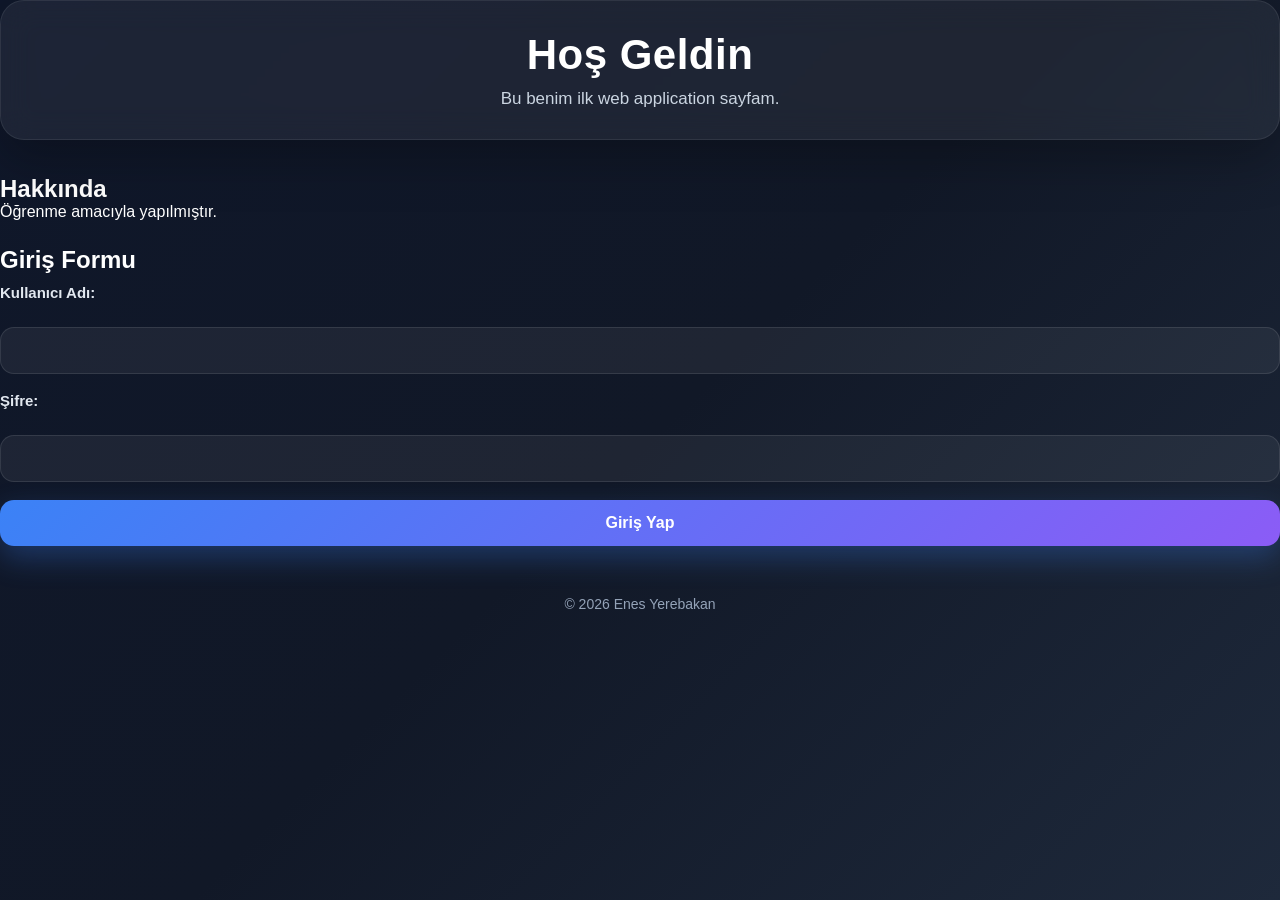
<file: WebApplication-01/index.html>
﻿<!DOCTYPE html>
<html>
<head>
    <meta charset="utf-8" />
    <meta name="viewport" content="width=device-width, initial-scale=1.0">
    <link rel="stylesheet" href="Style.css"/>
    <title>Benim Web Uygulamam</title>
</head>
<body>
    <header>
        <h1>Hoş Geldin</h1>
        <div id="test">
            <p>Bu benim ilk web application sayfam.</p>
        </div>
    </header>

    <main>
        <section>
            <h2>Hakkında</h2>
            <p>Öğrenme amacıyla yapılmıştır.</p>
        </section>

        <section>
            <h2>Giriş Formu</h2>
            <form>
                <label for="username">Kullanıcı Adı:</label><br>
                <input type="text" id="username" name="username"><br><br>

                <label for="password">Şifre:</label><br>
                <input type="password" id="password" name="password"><br><br>

                <button type="submit">Giriş Yap</button>
            </form>
        </section>
    </main>

    <footer>
        <p>© 2026 Enes Yerebakan</p>
    </footer>

</body>
</html>
</file>
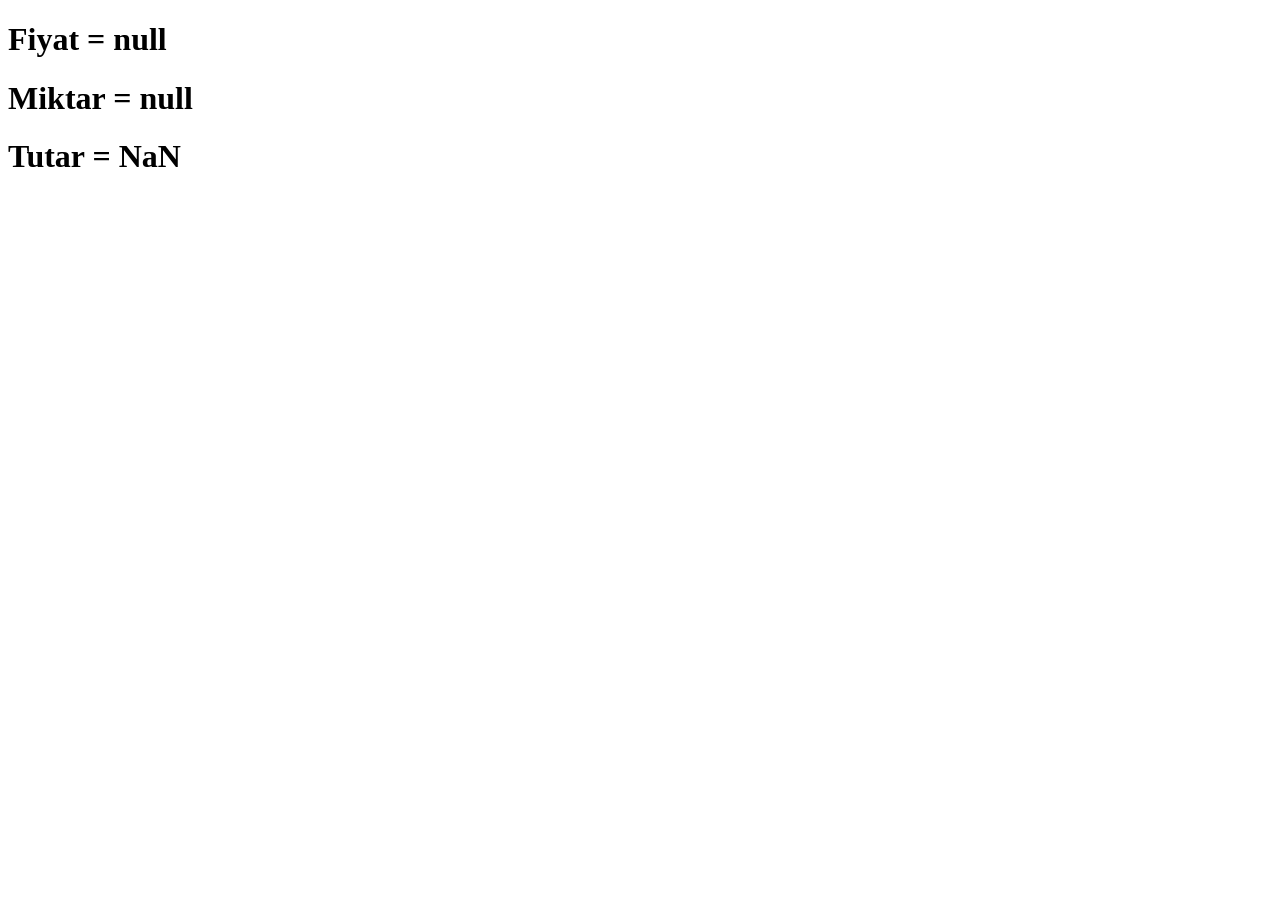
<file: WebApplication-01/Javascript/Js01-Giris.html>
﻿<!DOCTYPE html>
<html>
<head>
    <meta charset="utf-8" />
    <title>Javascript Giriş</title>
    <!--<script>
        document.writeln('<h1 style="color: aqua">Merhaba Dünya!</h1>');//Ekrana yazı yazdırmak için document.write kullanılır
        window.alert('Javascript Giriş!');//Burda pencere açtırarak uyarı kullandık
    </script>-->
    <script language="javascript">
        let fiyat, miktar, tutar, fiy, mik;
        fiyat = window.prompt("fiyatı girin", "0");
        miktar = window.prompt("miktar girin", "0");
        fiy = parseInt(fiyat);//string olan fiyatı int olarak parse ettik
        mik = parseInt(miktar);//string olan miktarı da int olarak parse ettik
        tutar = fiy * mik;
        document.writeln('<h1>Fiyat = ' + fiyat + '<h1>');
        document.writeln('<h1>Miktar = ' + miktar + '<h1>');
        document.writeln('<h1>Tutar = ' + tutar + '<h1>');
    </script>
</head>
<body>
</body>
</html>
</file>
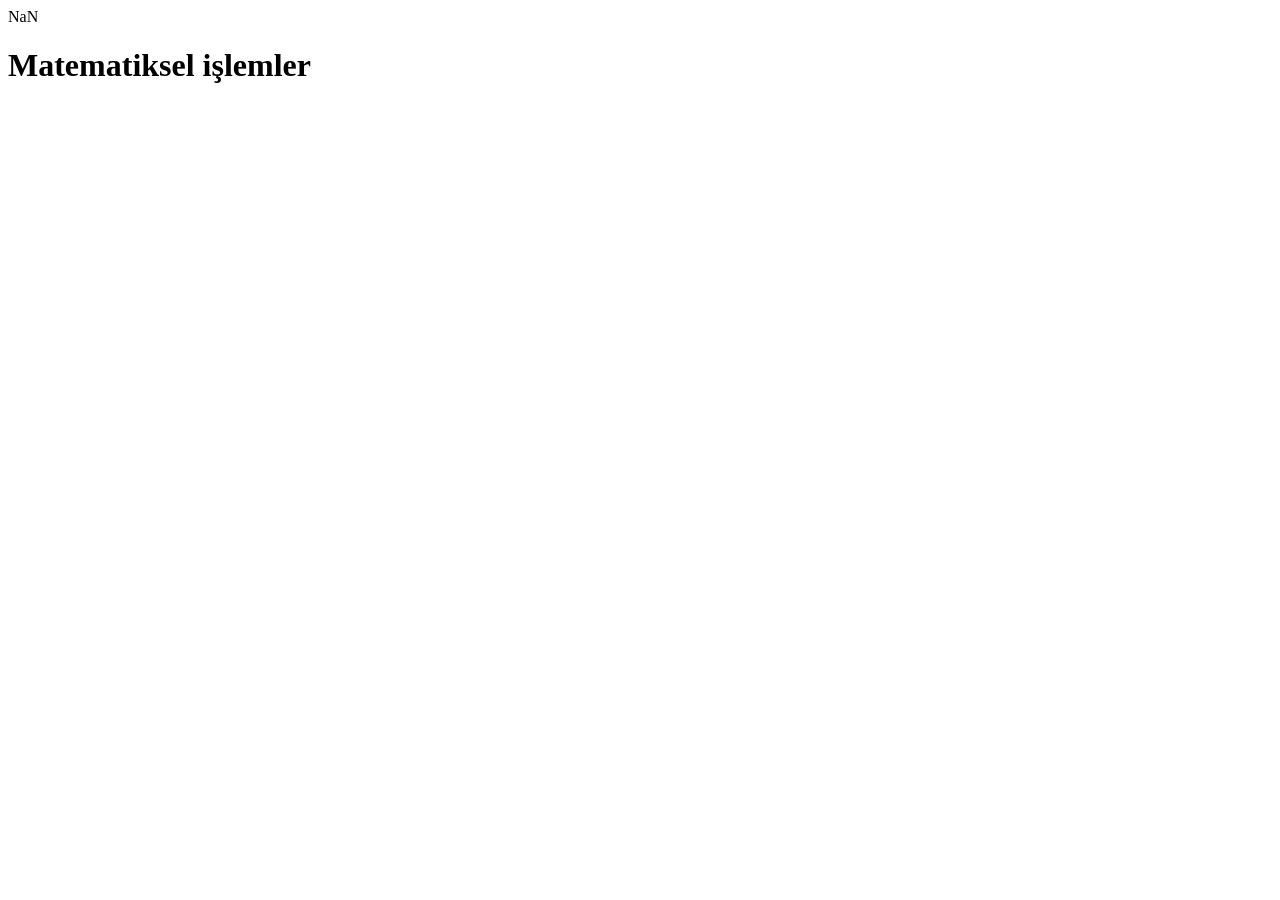
<file: WebApplication-01/Javascript/Js02-MatematikselIslemler.html>
﻿<!DOCTYPE html>
<html>
<head>
    <meta charset="utf-8" />
    <title>Matematiksel işlemler</title>
    <!--<script>
        var x, y, z;
        x = 10;
        y = 3;
        z = x * y + 2 / x * y + x % 3 * y;
        document.writeln("<h2>z = " + z + "</h2>");
        document.writeln("<h2>x = " + x + "</h2>");
        document.writeln("<h2>y = " + y + "</h2>");
    </script>-->

    <!--Örnek Yapı-->
    <script>
        let sayi1 = parseInt(window.prompt("Sayı 1: ", "0"));
        let sayi2 = parseInt(window.prompt("Sayı 2: ", "0"));

        let sonuc = (sayi1 + sayi2) * (sayi1 % sayi2) + sayi1 / sayi2;

        document.writeln(sonuc);
    </script>
</head>
<body>
    <h1>Matematiksel işlemler</h1>


</body>
</html>
</file>
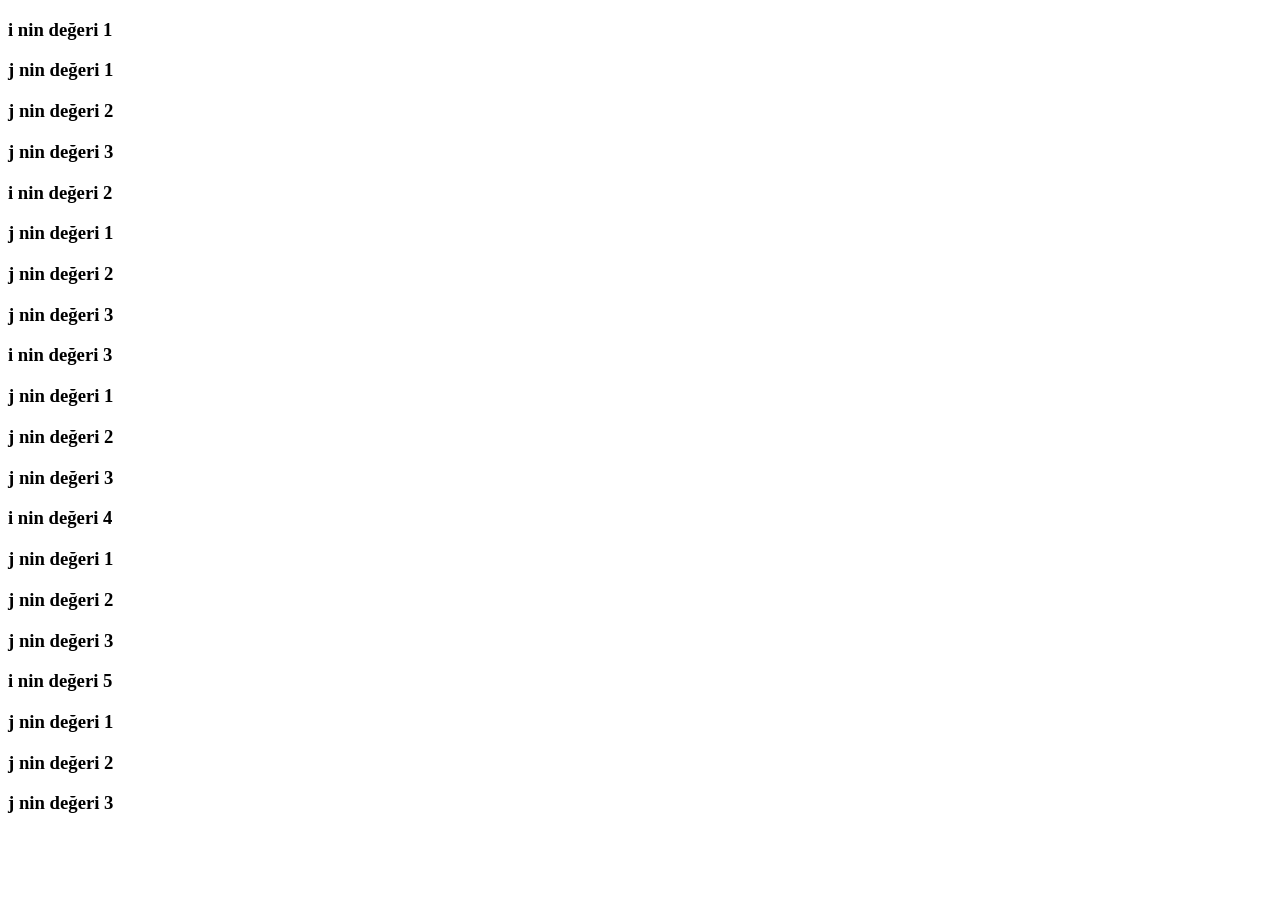
<file: WebApplication-01/Javascript/Js05-Loops.html>
﻿<!DOCTYPE html>
<html>
<head>
    <meta charset="utf-8" />
    <title>Döngü (Loop) Oluşturma</title>

    <script>
        /*
        //While Döngüsü
        
        let say, sayac, toplam;
        say = window.prompt("Bir tam sayı girin, işlemleri durdurmak için negatif bir tam sayı girin ", "0");
        say = parseFloat(say);
        sayac = 0;
        toplam = 0;

        while (say > 0)
        {
        sayac++;
        toplam += say;
        say = window.prompt("Bir tam sayı girin", "0");
        say = parseFloat(say);
        }
        document.write("
        <h3>Girilen pozitif sayıların miktarı: " + sayac + "</h3>");
        document.write("
        <h3>Girilen pozitif sayıların toplamı: " + toplam + "</h3>");
        ------------------------------------------------------------------

            //Do While Döngüsü
            let say, topl, ort;
            say = 1;
            topl = 0;

            do {
                topl = topl + say;
                say++;
            } while (say < 6);
            ort = topl / (say - 1);

            document.write("<h3>Sayıların toplamı" + topl + "</h3>");
            document.write("<h3>Sayıların ortalaması " + ort + "</h3>");
         
         
         //For döngüsü
         
        for (var i = 1; i <= 10; i++) {
            document.write("<h3> i nin değeri " + i + "</h3>");
        }
        */

        //İç içe For Döngüsü
        var i, j;

        for (i = 1; i <= 5; i++) {
            document.write("<h3> i nin değeri " + i + "</h3>");
            for (j = 1; j <= 3; j++) {
                document.write("<h3> j nin değeri " + j + "</h3>");
            }
        }


    </script>
</head>
<body>

</body>
</html>
</file>
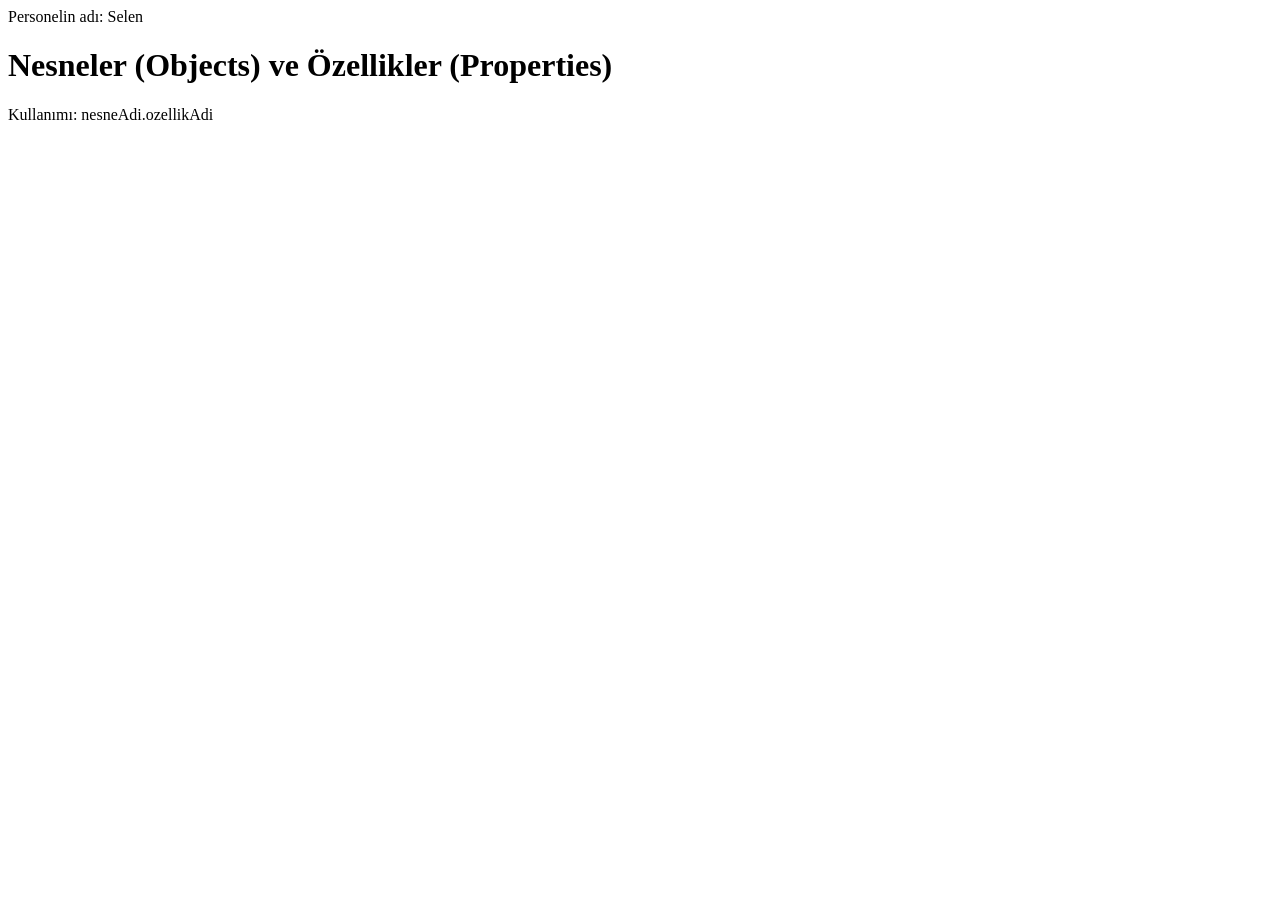
<file: WebApplication-01/Javascript/Js06-Nesneler.html>
﻿<!DOCTYPE html>
<html>
<head>
    <meta charset="utf-8" />
    <title>Nesneler (Objects) ve Özellikler (Properties)</title>
    <script>
        /*function Pers(ad, saatucret) {
            this.ad = ad;
            this.saatucret = saatucret;
            this.odeUcret = odeUcret;
        }

        function odeUcret(saat) {
            return this.saatucret * saat;
        }

        pers1 = new Pers("Ali", 75);
        pers2 = new Pers("Ayşe", 50);
        s1 = parseInt(window.prompt("1.personelin çalıştığı saat miktarı", "0"));
        p1 = pers1.odeUcret(s1);
        s2 = parseInt(window.prompt("2.Personelin çalıştığı saat miktarı", "0"));
        p2 = pers2.odeUcret(s2);

        document.writeln("<h3>Personelin adı: " + pers1.ad + "</h3>");
        document.writeln("<h3>Çalıştığı saat: " + s1 + "</h3>");
        document.writeln("<h3>Personelin saat ücreti: " + pers1.saatucret + "</h3>");
        document.writeln("<h3>Personelin alacağı maaş: " + p1 + "</h3>");

        document.writeln("<h3>Personelin adı: " + pers2.ad + "</h3>");
        document.writeln("<h3>Çalıştığı saat: " + s2 + "</h3>");
        document.writeln("<h3>Personelin saat ücreti: " + pers2.saatucret + "</h3>");
        document.writeln("<h3>Personelin alacağı maaş: " + p2 + "</h3>");
        */

        function oto(marka, model, yil, renk) {
            this.marka = marka;
            this.model = model;
            this.renk = renk;
            this.yil = yil;
        }
        otom = new oto("Mercedes", "G800", 2026, "Altın Sarısı");
        oton = new oto("BMW", "4.20i", 2025, "Beyaz");
        otos = new oto("Audi", "RS6", 2024, "Füme");

        function sahis(ad, yas, cins) {
            this.ad = ad
            this.yas = yas
            this.cins = cins
        }

        selen = new sahis("Selen", 23, "K");
        ayse = new sahis("Ayşe", 25, "K");

        function oto(marka, model, yil, renk, sahip) {
            this.marka = marka;
            this.model = model;
            this.renk = renk;
            this.yil = yil;
            this.sahis = sahip
        }

        Oto2 = new oto("Mercedes", "G600", 2020, "Beyaz", ayse);
        Oto3 = new oto("BMW", "5.20i", 2021, "Kırmızı", selen);

        document.write("Personelin adı: " + Oto3.sahis.ad);
    </script>
</head>
<body>
    <h1>Nesneler (Objects) ve Özellikler (Properties)</h1>
    <p>Kullanımı: nesneAdi.ozellikAdi</p>
    
</body>
</html>
</file>
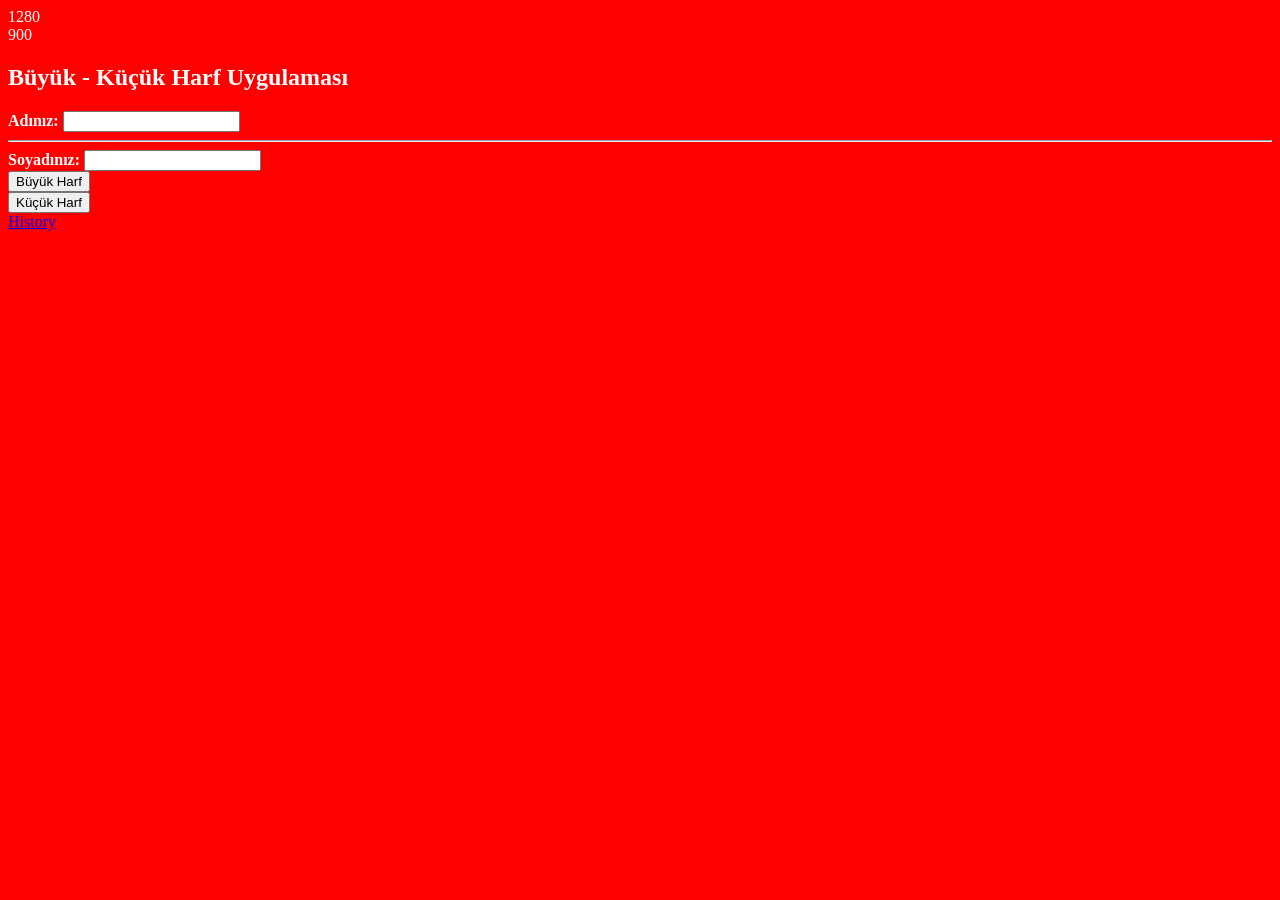
<file: WebApplication-01/Javascript/Js08-HazirNesneler.html>
﻿<!DOCTYPE html>
<html>
<head>
    <meta charset="utf-8" />
    <title>Hazır Nesneler</title>
    <script>

        document.write(window.innerWidth + "<br>");
        document.write(window.innerHeight + "<br>");
        document.bgColor = "red";
        document.fgColor = "white";

    </script>
</head>
<body>
    <h2>Büyük - Küçük Harf Uygulaması</h2>
    <form name="form1">
        <b>Adınız: </b>
        <input id="ad" type="text" name="ad" />
        <hr />
        <b>Soyadınız: </b>
        <input id="soyad" type="text" name="soyad" />

        <br />

        <input id="Button1" type="button" value="Büyük Harf" name="buyukHarf" onclick="degis('buyuk')" />
        <br />
        <input id="Button2" type="button" value="Küçük Harf" name="kucukHarf" onclick="degis('kucuk')" />
    </form>

    <script>
        function degis(d) {
            if (d == "buyuk")
            {
                document.form1.ad.value = document.form1.ad.value.toUpperCase();
                document.form1.soyad.value = document.form1.soyad.value.toUpperCase();
            }
            else
            {
                document.form1.ad.value = document.form1.ad.value.toLowerCase();
                document.form1.soyad.value = document.form1.soyad.value.toLowerCase();
            }
        }
    </script>

    <a href="/Javascript/Js09-HistoryNesnesi.html">History</a>
</body>
</html>
</file>
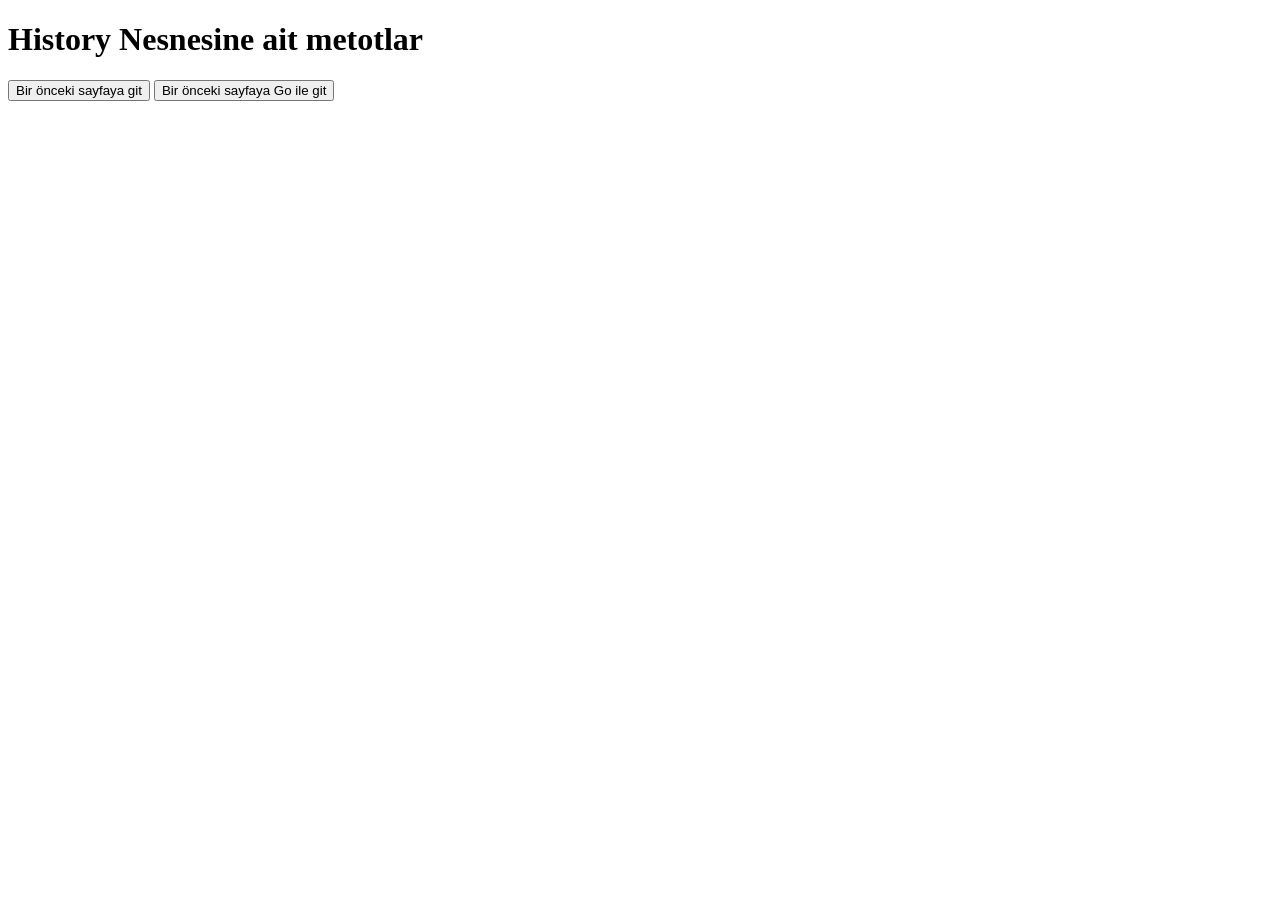
<file: WebApplication-01/Javascript/Js09-HistoryNesnesi.html>
﻿<!DOCTYPE html>
<html>
<head>
    <meta charset="utf-8" />
    <title></title>
</head>
<body>
    <h1>History Nesnesine ait metotlar</h1>
    <input id="Button1" type="button" value="Bir önceki sayfaya git" onclick="history.back()" />
    <input id="Button2" type="button" value="Bir önceki sayfaya Go ile git" onclick="history.go(-1)" />
</body>
</html>
</file>
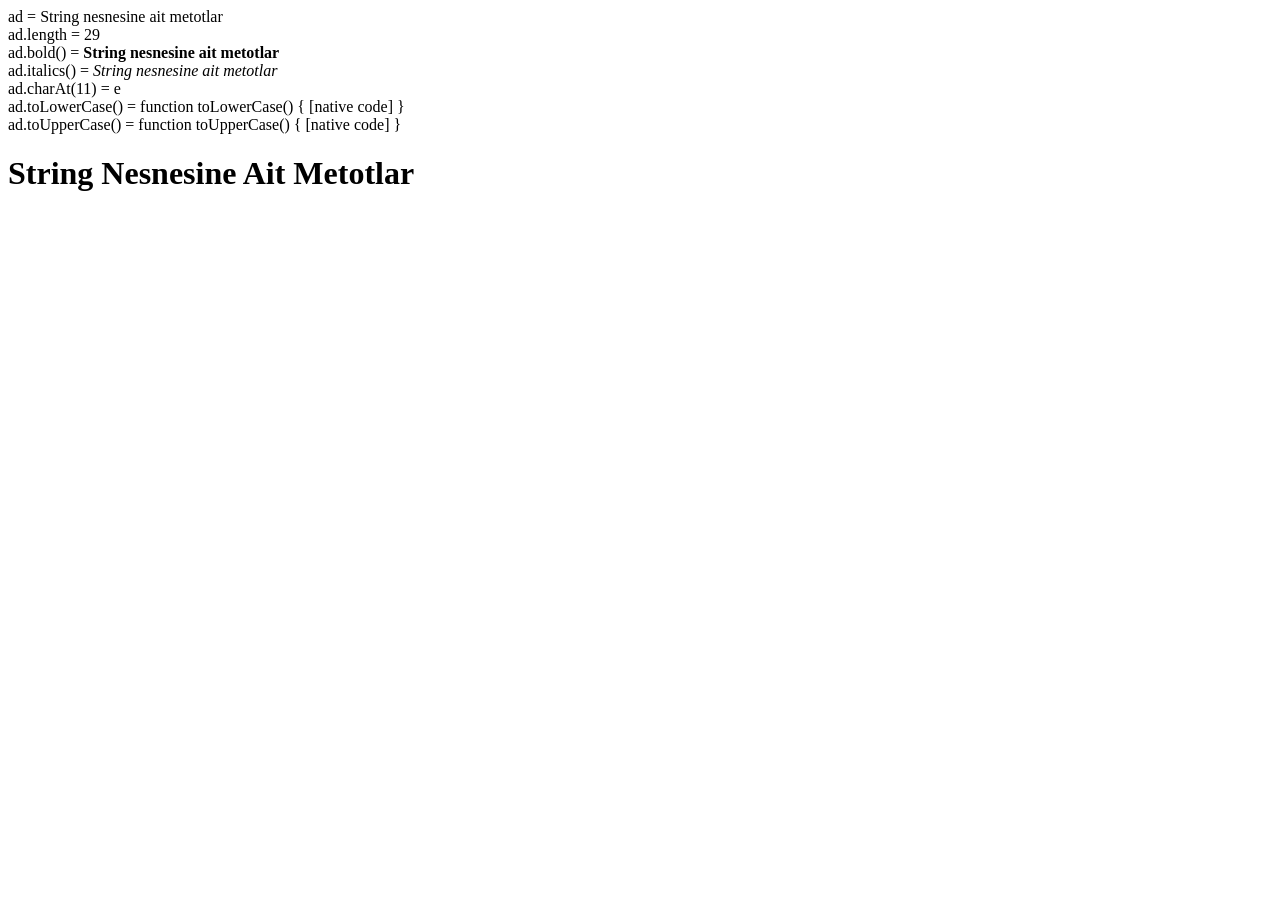
<file: WebApplication-01/Javascript/Js10-StringNesnesi.html>
﻿<!DOCTYPE html>
<html>
<head>
    <meta charset="utf-8" />
    <title>String Nesnesine Ait Metotlar</title>
    <script>
        var ad = "String nesnesine ait metotlar";
        document.write("ad = ", ad, '<br>');
        document.write("ad.length = ", ad.length, '<br>');
        document.write("ad.bold() = ", ad.bold(), '<br>');
        document.write("ad.italics() = ", ad.italics(), '<br>');
        document.write("ad.charAt(11) = ", ad.charAt(11), '<br>');
        document.write("ad.toLowerCase() = ", ad.toLowerCase, '<br>');
        document.write("ad.toUpperCase() = ", ad.toUpperCase, '<br>');
    </script>
</head>
<body>
    <h1>String Nesnesine Ait Metotlar</h1>
</body>
</html>
</file>
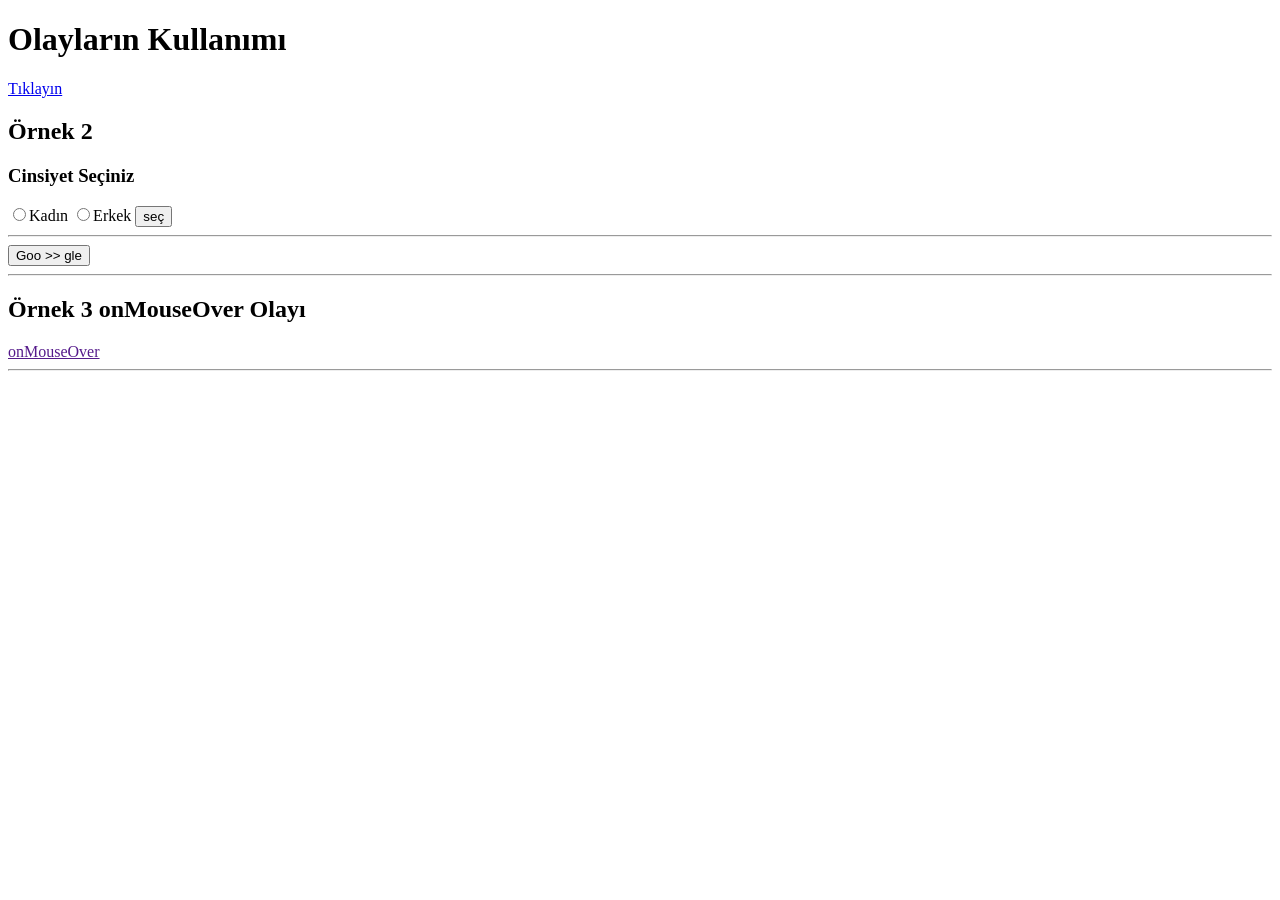
<file: WebApplication-01/Javascript/Js11-Olaylar.html>
﻿<!DOCTYPE html>
<html>
<head>
    <meta charset="utf-8" />
    <title>Olayların Kullanımı</title>
    <script>
        /*
        onblur
        onchange
        onclick
        onfocus
        onload
        onmousemove
        onmouseover
        onselect
        onsubmit
        onunload
        */
    </script>
</head>
<body>
    <h1>Olayların Kullanımı</h1>
    <a href="#" onclick="alert('onclick olayı gerçekleşti'); return false">Tıklayın</a>

    <h2>Örnek 2</h2>
    <h3>Cinsiyet Seçiniz</h3>
    <form name="cinsiyet">
        <input id="Radio1" type="radio" name="cins" value="Kadın" />Kadın
        <input id="Radio2" type="radio" name="cins" value="Erkek" />Erkek
        <input id="Button1" type="button" value="seç" onclick="goster()" />
    </form>
    <script>
        function goster() {
            var m = " ";
            if (document.cinsiyet.cins[0].checked) {
                m = 'Kadın';
            }
            if (document.cinsiyet.cins[1].checked) {
                m = 'Erkek';
            }
            alert("Seçilen cinsiyet: " + m);
        }

        function kontrol() {
            str = "Google git";
            if (confirm(str)) {
                location.href = "https://www.google.com/";
            }
        }
    </script>
    <hr />
    <input id="btnGoogle" type="button" value="Goo >> gle" onclick="kontrol()" />

    <hr />

    <h2>Örnek 3 onMouseOver Olayı</h2>
    <a href="" onmouseover="alert('A tagının üzerine mouse geldi'); return false">onMouseOver</a>
    
    <hr />


</body>
</html>
</file>
<file: WebApplication-01/Style.css>
﻿* {
    margin: 0;
    padding: 0;
    box-sizing: border-box;
}

body {
    font-family: "Segoe UI", Tahoma, Geneva, Verdana, sans-serif;
    min-height: 100vh;
    background: linear-gradient(135deg, #0f172a, #111827, #1e293b);
    color: #ffffff;
    position: relative;
    overflow-x: hidden;
}

.page-wrapper {
    width: 100%;
    max-width: 900px;
    margin: 0 auto;
    padding: 50px 20px;
    position: relative;
    z-index: 2;
}

.bg-shape {
    position: fixed;
    border-radius: 50%;
    filter: blur(90px);
    opacity: 0.45;
    z-index: 0;
}

.shape1 {
    width: 300px;
    height: 300px;
    background: #3b82f6;
    top: -80px;
    left: -80px;
}

.shape2 {
    width: 350px;
    height: 350px;
    background: #8b5cf6;
    bottom: -100px;
    right: -100px;
}

header {
    text-align: center;
    margin-bottom: 35px;
    padding: 30px 20px;
    background: rgba(255, 255, 255, 0.06);
    border: 1px solid rgba(255, 255, 255, 0.08);
    backdrop-filter: blur(16px);
    border-radius: 24px;
    box-shadow: 0 20px 50px rgba(0, 0, 0, 0.25);
}

    header h1 {
        font-size: 42px;
        margin-bottom: 10px;
        font-weight: 700;
        letter-spacing: 0.5px;
    }

    header p {
        font-size: 17px;
        color: #cbd5e1;
    }

main {
    display: grid;
    gap: 25px;
}

.card {
    background: rgba(255, 255, 255, 0.07);
    border: 1px solid rgba(255, 255, 255, 0.08);
    backdrop-filter: blur(18px);
    border-radius: 24px;
    padding: 30px;
    box-shadow: 0 20px 50px rgba(0, 0, 0, 0.25);
    transition: transform 0.25s ease, box-shadow 0.25s ease, border 0.25s ease;
}

    .card:hover {
        transform: translateY(-4px);
        box-shadow: 0 24px 60px rgba(0, 0, 0, 0.35);
        border: 1px solid rgba(255, 255, 255, 0.16);
    }

    .card h2 {
        font-size: 28px;
        margin-bottom: 15px;
        color: #f8fafc;
    }

    .card p {
        color: #cbd5e1;
        line-height: 1.7;
        font-size: 16px;
    }

form {
    margin-top: 10px;
}

.form-group {
    margin-bottom: 20px;
}

label {
    display: block;
    margin-bottom: 8px;
    font-size: 15px;
    font-weight: 600;
    color: #e2e8f0;
}

input {
    width: 100%;
    padding: 14px 16px;
    border: 1px solid rgba(255, 255, 255, 0.10);
    border-radius: 14px;
    background: rgba(255, 255, 255, 0.06);
    color: #ffffff;
    font-size: 15px;
    outline: none;
    transition: all 0.25s ease;
}

    input::placeholder {
        color: #94a3b8;
    }

    input:focus {
        border-color: #60a5fa;
        box-shadow: 0 0 0 4px rgba(96, 165, 250, 0.18);
        background: rgba(255, 255, 255, 0.09);
    }

button {
    width: 100%;
    padding: 14px;
    border: none;
    border-radius: 14px;
    background: linear-gradient(135deg, #3b82f6, #8b5cf6);
    color: #ffffff;
    font-size: 16px;
    font-weight: 700;
    cursor: pointer;
    transition: transform 0.2s ease, box-shadow 0.25s ease, opacity 0.25s ease;
    box-shadow: 0 12px 30px rgba(59, 130, 246, 0.30);
}

    button:hover {
        transform: translateY(-2px);
        box-shadow: 0 16px 35px rgba(139, 92, 246, 0.35);
        opacity: 0.96;
    }

    button:active {
        transform: scale(0.98);
    }

footer {
    text-align: center;
    margin-top: 30px;
    padding: 20px;
    color: #94a3b8;
    font-size: 14px;
}

@media (max-width: 768px) {
    .page-wrapper {
        padding: 25px 15px;
    }

    header h1 {
        font-size: 32px;
    }

    .card {
        padding: 22px;
    }

        .card h2 {
            font-size: 24px;
        }
}
</file>
